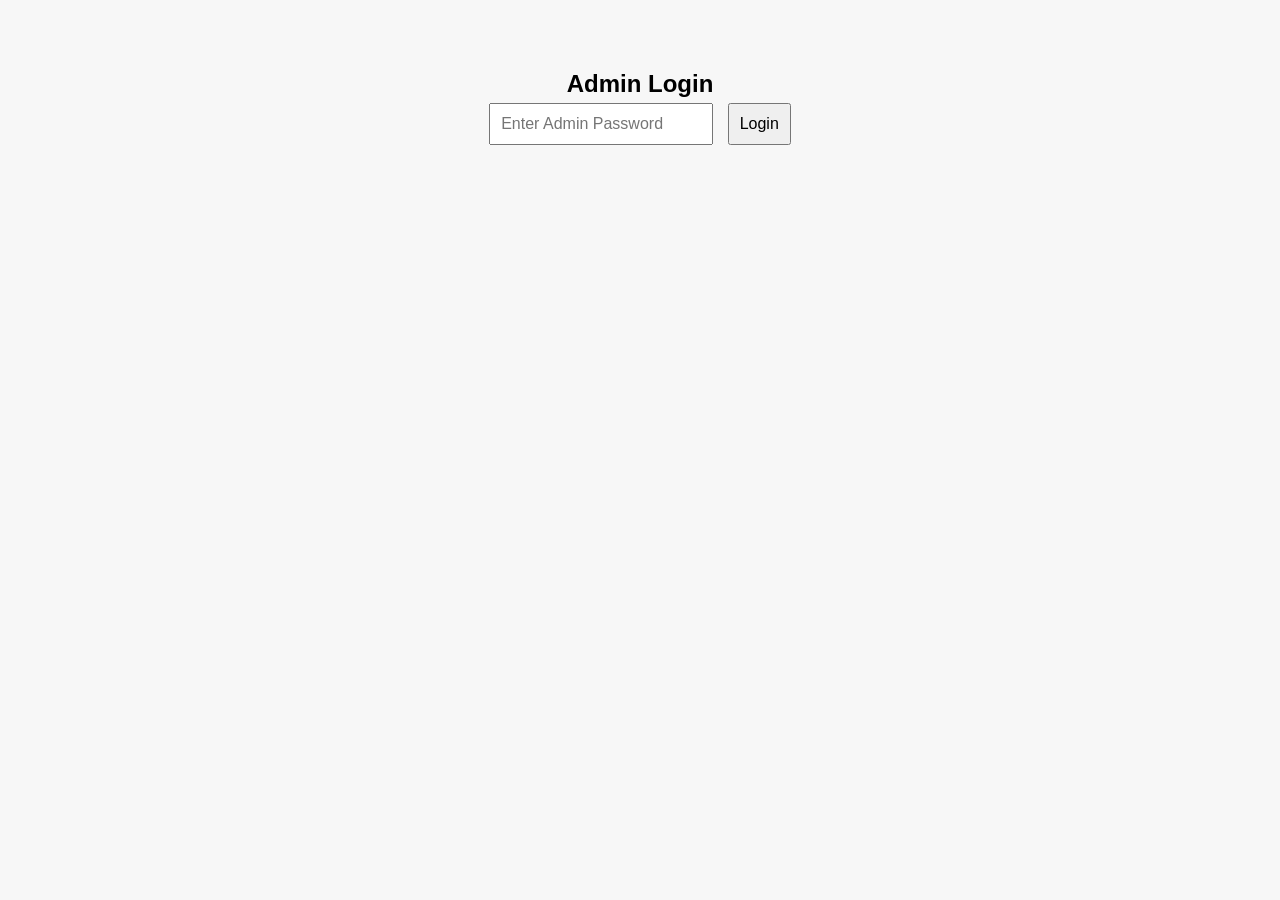
<file: admin.html>
<!DOCTYPE html>
<html lang="en">
<head>
<meta charset="UTF-8">
<meta name="viewport" content="width=device-width, initial-scale=1.0">
<title>SD Education | Admin Panel</title>
<link rel="stylesheet" href="style.css">
<style>
    body { font-family: Arial; text-align:center; margin:50px; }
    input, button { padding:10px; margin:5px; font-size:16px; }
    table { margin:20px auto; border-collapse: collapse; width:80%; }
    th, td { border:1px solid #ddd; padding:10px; }
    th { background:#ff6600; color:white; }
</style>
</head>
<body>

<h2>Admin Login</h2>

<div id="login-div">
    <input type="password" id="admin-pass" placeholder="Enter Admin Password">
    <button onclick="checkPassword()">Login</button>
</div>

<div id="panel-div" style="display:none;">
    <h2>Registered Students</h2>
    <table>
        <thead>
            <tr>
                <th>Student Name</th>
                <th>School</th>
                <th>Grade</th>
                <th>Course</th>
                <th>Phone</th>
                <th>Date</th>
            </tr>
        </thead>
        <tbody id="student-table">
            <!-- Data will load here -->
        </tbody>
    </table>
</div>

<script>
const ADMIN_PASSWORD = "1234"; // Change to your password

function checkPassword() {
    const pass = document.getElementById("admin-pass").value;
    if(pass === ADMIN_PASSWORD){
        document.getElementById("login-div").style.display = "none";
        document.getElementById("panel-div").style.display = "block";
        loadStudents();
    } else {
        alert("Wrong password!");
    }
}

<script>
function loadStudents(){
    const students = JSON.parse(localStorage.getItem("studentsData") || "[]");
    const tbody = document.getElementById("student-table").querySelector("tbody");
    tbody.innerHTML = "";

    students.forEach(s => {
        const tr = document.createElement("tr");
        tr.innerHTML = `
            <td>${s.name}</td>
            <td>${s.school}</td>
            <td>${s.grade}</td>
            <td>${s.course}</td>
            <td>${s.phone}</td>
            <td>${s.date}</td>
        `;
        tbody.appendChild(tr);
    });
}

// Page load එකේ call කරන්න
window.onload = loadStudents;
</script>

</body>
</html>
</file>
<file: style.css>
*{
    margin:0;
    padding:0;
    box-sizing:border-box;
    font-family: Arial, sans-serif;
}

/* NAVBAR */
.navbar{
    background:#0000FF;
    color:white;
    display:flex;
    justify-content:space-between;
    align-items:center;
    padding:15px 40px;
}

.logo-area{
    display:flex;
    align-items:center;
    gap:10px;
}

.logo-area img{
    width:100px;
}

.nav-links{
    list-style:none;
    display:flex;
}

.nav-links li{
    margin-left:20px;
}

.nav-links a{
    color:white;
    text-decoration:none;
    font-weight:bold;
}

/* HERO */
.hero{
    height:90vh;
    background: 
        linear-gradient(to right, rgba(255,102,0,0.7), rgba(255,148,77,0.7)),
        url('image/0.jpeg');
    background-size: cover;
    background-position: center;
    background-repeat: no-repeat;
    color:white;
    display:flex;
    justify-content:center;
    align-items:center;
    text-align:center;
}

.hero h2{
    font-size:42px;
}

.btn{
    display:inline-block;
    margin-top:20px;
    padding:12px 25px;
    background:white;
    color:#ff6600;
    text-decoration:none;
    font-weight:bold;
    border-radius:5px;
}

/* SECTIONS */
section{
    padding:60px 20px;
    text-align:center;
}

.about{
    background:#f9f9f9;
}

/* COURSES */
.course-container{
    display:flex;
    justify-content:center;
    flex-wrap:wrap;
    gap:20px;
}

.card{
    background:white;
    padding:25px;
    width:250px;
    border-radius:8px;
    box-shadow:0 4px 10px rgba(0,0,0,0.1);
}

/* FEATURES */
.features{
    background:#fff3e6;
}

.feature-box{
    display:grid;
    grid-template-columns:repeat(auto-fit,minmax(200px,1fr));
    gap:20px;
}

/* GALLERY */
.gallery{
    background:#f9f9f9;
}

.gallery-box{
    display:flex;
    justify-content:center;
    gap:20px;
    flex-wrap:wrap;
}

.gallery-box img{
    width:250px;
    border-radius:8px;
    box-shadow:0 4px 10px rgba(0,0,0,0.2);
}
table {
    width: 80%;
    margin: 20px auto;
    border-collapse: collapse;
}

th, td {
    border: 1px solid #ddd;
    padding: 12px;
    text-align: center;
}

th {
    background-color: #ff6600;
    color: white;
}
/* FORM */
.reg-form{
    max-width:500px;
    margin:auto;
    display:flex;
    flex-direction:column;
    gap:15px;
}

.reg-form input,
.reg-form select{
    padding:12px;
    border:1px solid #ccc;
    border-radius:5px;
}

.reg-form button{
    background:#ff6600;
    color:white;
    padding:12px;
    border:none;
    font-size:16px;
    border-radius:5px;
    cursor:pointer;
}
button[type="submit"]{
    display:inline-block;   /* Hidden නොවෙන්න */
    padding:12px 20px;
    background:#ff6600;
    color:white;
    border:none;
    border-radius:5px;
    cursor:pointer;
}
/* PAY BUTTON */
.pay-btn-container{
    text-align:center;
    margin:40px 0;
}

.pay-btn{
    display:inline-block;
    background:#28a745;
    color:white;
    padding:12px 25px;
    text-decoration:none;
    border-radius:5px;
    font-weight:bold;
}

/* FOOTER */
footer{
    background:#333;
    color:white;
    padding:15px;
}

/* RESPONSIVE */
@media(max-width:768px){
    .navbar{
        flex-direction:column;
    }
    .hero h2{
        font-size:28px;
    }
    .course-container{
        flex-direction:column;
        align-items:center;
    }
    .gallery-box{
        flex-direction:column;
        align-items:center;
    }
}
body{
    font-family: Arial;
    background:#f4f6f9;
    margin:0;
}

h1,h2{
    text-align:center;
}

#studentTable{
    width: 90%;
    margin: 20px auto;
    border-collapse: collapse;
}

#studentTable th, #studentTable td{
    border:1px solid #ccc;
    padding:10px;
    text-align:center;
}

#studentTable button{
    padding: 8px 12px;
    border: none;
    border-radius: 5px;
    color: white;
    cursor: pointer;
    font-weight: bold;
}
#intro-video video, 
#intro-video iframe {
  max-width: 200%;
  height: auto;
  display: block;
  margin: 0 auto;
}
/* General page styling */
body {
  font-family: Arial, sans-serif;
  background-color: #f7f7f7;
  margin: 0;
  padding: 20px;
}

/* Activity section */
#activity {
  background-color: #fff;
  border-radius: 10px;
  padding: 20px;
  max-width: 700px;
  margin: 20px auto;
  box-shadow: 0 4px 6px rgba(0,0,0,0.1);
}

#activity h2 {
  color: #1a73e8;
}

#activity input[type="text"] {
  width: 100%;
  padding: 10px;
  margin-top: 10px;
  border-radius: 5px;
  border: 1px solid #ccc;
}

#activity button {
  padding: 10px 20px;
  margin-top: 10px;
  background-color: #1a73e8;
  color: white;
  border: none;
  border-radius: 5px;
  cursor: pointer;
}

#activity button:hover {
  background-color: #155ab6;
}

#response {
  margin-top: 10px;
  font-weight: bold;
}
</file>
